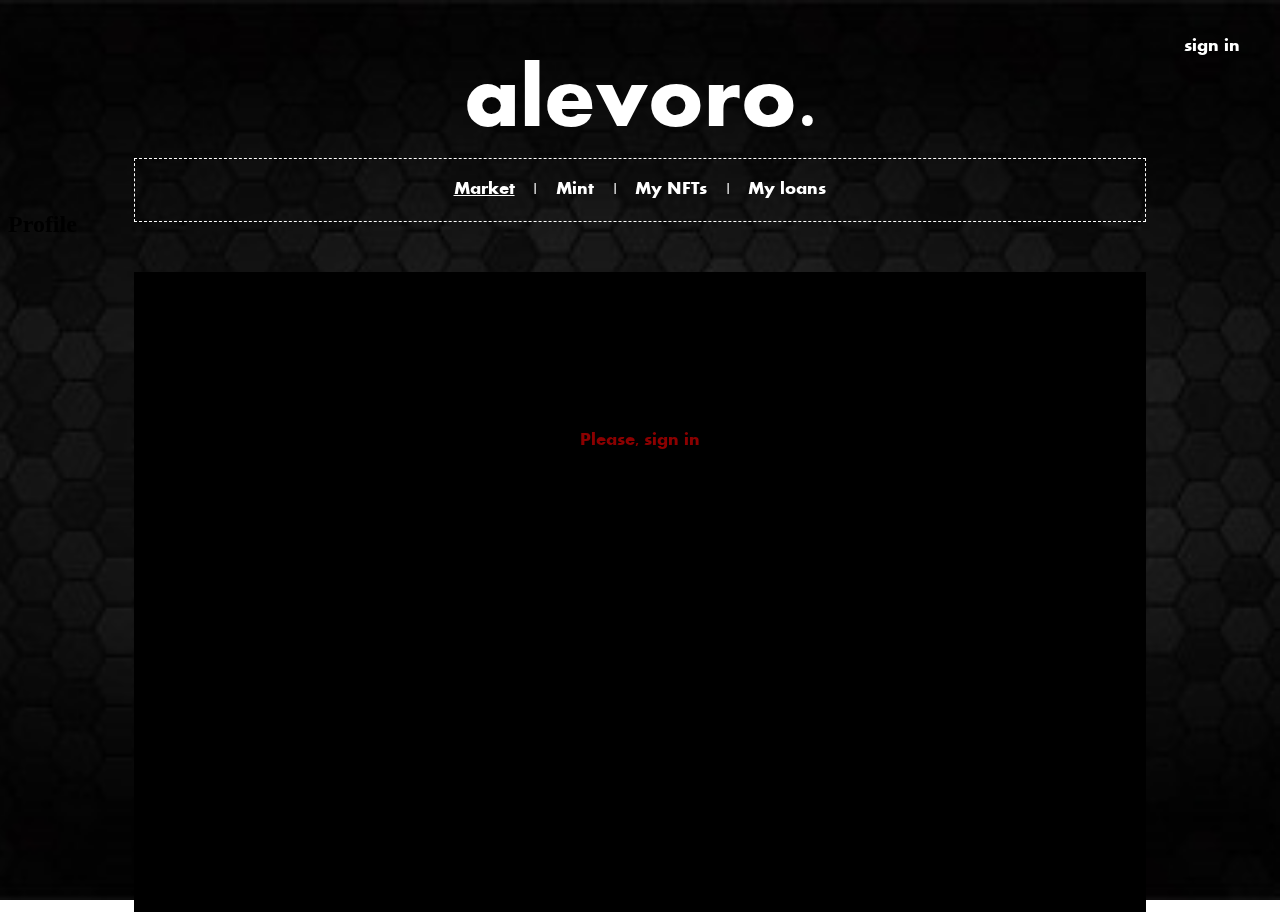
<file: index.html>
<!DOCTYPE html>
<html>
<head>
  <meta charset="utf-8">
  <script src="https://ajax.googleapis.com/ajax/libs/jquery/3.5.1/jquery.min.js"></script>
  <link rel="stylesheet" href="/main.af46ece4.css">
<script src="/main.af46ece4.js"></script></head>
<body>
<!--  <video id="videoBG" poster="assets/static_bg.png" autoplay muted loop>-->
<!--    <source src="assets/1.mp4" type="video/mp4">-->
<!--  </video>-->
  <div class="bg">
    <img class="bg__image" src="/bg.8616d336.jpg" alt="">
  </div>
  <h1 class="site-title">alevoro.</h1>
  <h2 class="page-title">Profile</h2>
  <!--  LOGIN  -->
  <div class="login-container">
      <p class="my-account"></p>
      <p class="my-karma"></p>
      <p class="btn login">Sign In</p>
  </div>
  <div class="navigator-container">
    <b class="btn navigator market-btn">Market</b><b class="navigator">|</b>
    <b class="btn navigator mint-btn">Mint</b><b class="navigator">|</b>
    <b class="btn navigator mynfts-btn">My NFTs</b><b class="navigator">|</b>
    <b class="btn navigator myloans-btn">My loans</b>
  </div>

  <div class="gallery"></div>
  <div class="gallery-alert"><div class="alert">Please, sign in</div></div>


  <!--  MODALS  -->
  <div id="mintModal" class="modal">
    <div id="mint-content-id" class="modal-content">
      <div class="modal-header">
        <span class="close closeMint">&times;</span>
        <h2>Mint NFT</h2>
      </div>
        <p>Title: <input class="modal-input mint-title" name="title"></p>
        <p>URL: <input class="modal-input mint-url" name="url"></p>
        <div class="container-mint-image"></div>
        <button class="modal-btn modal-mint-btn">Mint</button>
    </div>
  </div>
  <div id="nftModal" class="modal">
    <div id="nft-content-id" class="modal-content">
      <div class="modal-header">
        <span class="close closeNFT">&times;</span>
        <h2 class="title-modal-nft"></h2>
      </div>
      <div id="modal-borrow-block">
        <p>Customize the parameters and put your NFT asset up as collateral for a loan</p>
        <p>Amount Ⓝ: <input class="modal-input input-amount" type="number" value="100" name="amount" min="1" max="100000"></p>
        <p>APR: <input class="modal-input input-apr" type="number" name="apr" value="30" min="1" max="10000"></p>
        <p>Duration:  </p>
        <p><input class="input-days slider" type="range" min="0" max="366" value="0" step="1"></p>
        <p><b class="output-days">0</b>&nbsp;days</p>
        <p><input class="input-hours slider" type="range" min="0" max="23" value="0" step="1"></p>
        <p><b class="output-hours">0</b>&nbsp;hours</p>
        <p><input class="input-minutes slider" type="range" min="0" max="59" value="0" step="1"></p>
        <p><b class="output-minutes">0</b>&nbsp;minutes</p>
      </div>
      <div id="modal-back-block">
        <p>Amount: <b class="amount">-</b><b> Ⓝ</b></p>
        <p>Duration: <b class="duration">-</b></p>
        <p>APR: <b class="apr">-</b></p>
        <div class="confirmed">
          <p>Creditor: <b class="creditor">-</b></p>
          <p>Time left: <b class="timer">-</b></p>
        </div>
      </div>
      <button class="modal-btn modal-main-btn"></button>
    </div>
  </div>

  <script src="/main.1f19ae8e.js"></script>
</body>
</html>
</file>
<file: main.af46ece4.css>
@font-face {
    font-family: aharoni;
    src: url(/ahronbd.a0faf6bd.ttf);
}

.site-title {
    font-size: 10vh;
    font-family: 'aharoni', serif;
    text-align: center;
    color: white;
}

.login-container {
    text-align: right;
    font-family: 'aharoni', serif;
    font-size: 2vh;
    color: white;
    position: absolute;
    top: 20px;
    right: 40px;
}

.my-karma {
    font-size: 1vh;
}

.navigator-container{
    border: 1px dashed white;
    margin-top: -100px;
    margin-left: 10%;
    margin-right: 10%;
    display: flex;
    justify-content: center;
    font-family: 'aharoni', serif;
    font-size: 2vh;
    color: white;
    padding:1%;
}

.navigator {
    padding:1%;
}

.bg {
    position: fixed;
    z-index: -10;
    top: -50%;
    left: -50%;
    width: 200%;
    height: 200%;
}
.bg__image {
    position: absolute;
    top: 0;
    left: 0;
    right: 0;
    bottom: 0;
    margin: auto;
    min-width: 50%;
    min-height: 50%;
}


.gallery {
    display: grid;
    grid-template-columns: repeat(auto-fill, 400px);
    grid-gap: 50px;
    justify-content: space-around;

    background-color: black;
    height: 100%;
    margin-left: 10%;
    margin-right: 10%;
    margin-top: 50px;

    padding: 30px;
}


.gallery-alert {
    margin-left: 10%;
    margin-right: 10%;
    background-color: black;

    min-height: calc(70vh - 50px);
}

.mint-image {
    margin: auto;
    width: 400px;
    height: 400px;
    background-color: lightgrey;
    border: 2px solid black;
}

.modal-btn {
    cursor: pointer;
    border: none;
    font-size: 1.5vh;
    font-family: 'aharoni', serif;
    background-color: black;
    color: white;
    width: 130px;
    height: 40px;
    margin: 10px;
}

.modal-btn:hover {
    background-color: white;
    color: black;
    border: 1px solid black;
}

.modal-btn:active {
    width: 140px;
    height: 30px;
    margin-top: 15px;
    margin-bottom: 15px;
}

.modal-input {
    outline: none;
    border: 1px solid black;
    background-color: white;
    border-radius: 4px;
}

.modal-input:focus {
    background-color: rgba(211, 211, 211, 0.12);
}


.btn {
    cursor: pointer;
}

.btn:hover {
    color: grey;
}


.slider {
    -webkit-appearance: none;
    width: 300px;
    height: 10px;
    border-radius: 5px;
    background: #d3d3d3;
    outline: none;
    opacity: 0.7;
    -webkit-transition: .2s;
    transition: opacity .2s;
}

.slider::-webkit-slider-thumb {
    -webkit-appearance: none;
    appearance: none;
    width: 10px;
    height: 10px;
    border-radius: 50%;
    background: black;
    cursor: pointer;
}

.slider::-moz-range-thumb {
    width: 10px;
    height: 10px;
    border-radius: 50%;
    background: #04AA6D;
    cursor: pointer;
}



@media screen and (max-width: 1100px)  {
    .site-title {
        margin-top: 150px;
    }

    .mint-image {
        width: 300px;
        height: 300px;
    }

}

.alert {
    text-align: center;
    padding-left: calc(50% - 200px);
    padding-top: 100px;
    font-family: 'aharoni', serif;
    width: 400px;
    height: 100px;
    font-size: 2vh;
    color: darkred;
}

.nft {
    width: 400px;
    height: 500px;

    background-color: lightgrey;
    border: 2px solid grey;

    text-align: center;

}


.nft__image {
    cursor: pointer;
    width: 400px;
    height: 400px;
    border-bottom: 2px solid grey;
}

.nft__image:hover {
    opacity: 0.5;
}

.container_image {
    object-fit: contain;
    width: 100%;
    height: 100%;
}

.locked_nft {
    margin-top: 10px;
    height: 100px;
    background: red;
}


/* The Modal (background) */
.modal {
    display: none; /* Hidden by default */
    position: fixed; /* Stay in place */
    z-index: 1; /* Sit on top */
    padding-top: 100px; /* Location of the box */
    left: 0;
    top: 0;
    width: 100%; /* Full width */
    height: 100%; /* Full height */
    overflow: auto; /* Enable scroll if needed */
    background-color: rgb(0,0,0); /* Fallback color */
    background-color: rgba(0,0,0,0.4); /* Black w/ opacity */
}

/* Modal Content */
.modal-content {
    text-align: center;
    position: relative;
    background-color: #fefefe;
    margin: auto;
    padding: 0;
    border: 1px solid #888;
    width: 60%;
    box-shadow: 0 4px 8px 0 rgba(0,0,0,0.2),0 6px 20px 0 rgba(0,0,0,0.19);
    -webkit-animation-name: animatetop;
    -webkit-animation-duration: 0.4s;
    animation-name: animatetop;
    animation-duration: 0.4s
}

/* Add Animation */
@-webkit-keyframes animatetop {
    from {top:-300px; opacity:0}
    to {top:0; opacity:1}
}

@keyframes animatetop {
    from {top:-300px; opacity:0}
    to {top:0; opacity:1}
}

/* The Close Button */
.close {
    color: white;
    float: right;
    font-size: 28px;
    font-weight: bold;
}

.close:hover,
.close:focus {
    color: grey;
    text-decoration: none;
    cursor: pointer;
}

.modal-header {
    padding: 2px 16px;
    background-color: black;
    color: white;
}

.modal-form {padding: 2px 16px;}


/*# sourceMappingURL=/main.af46ece4.css.map */
</file>
